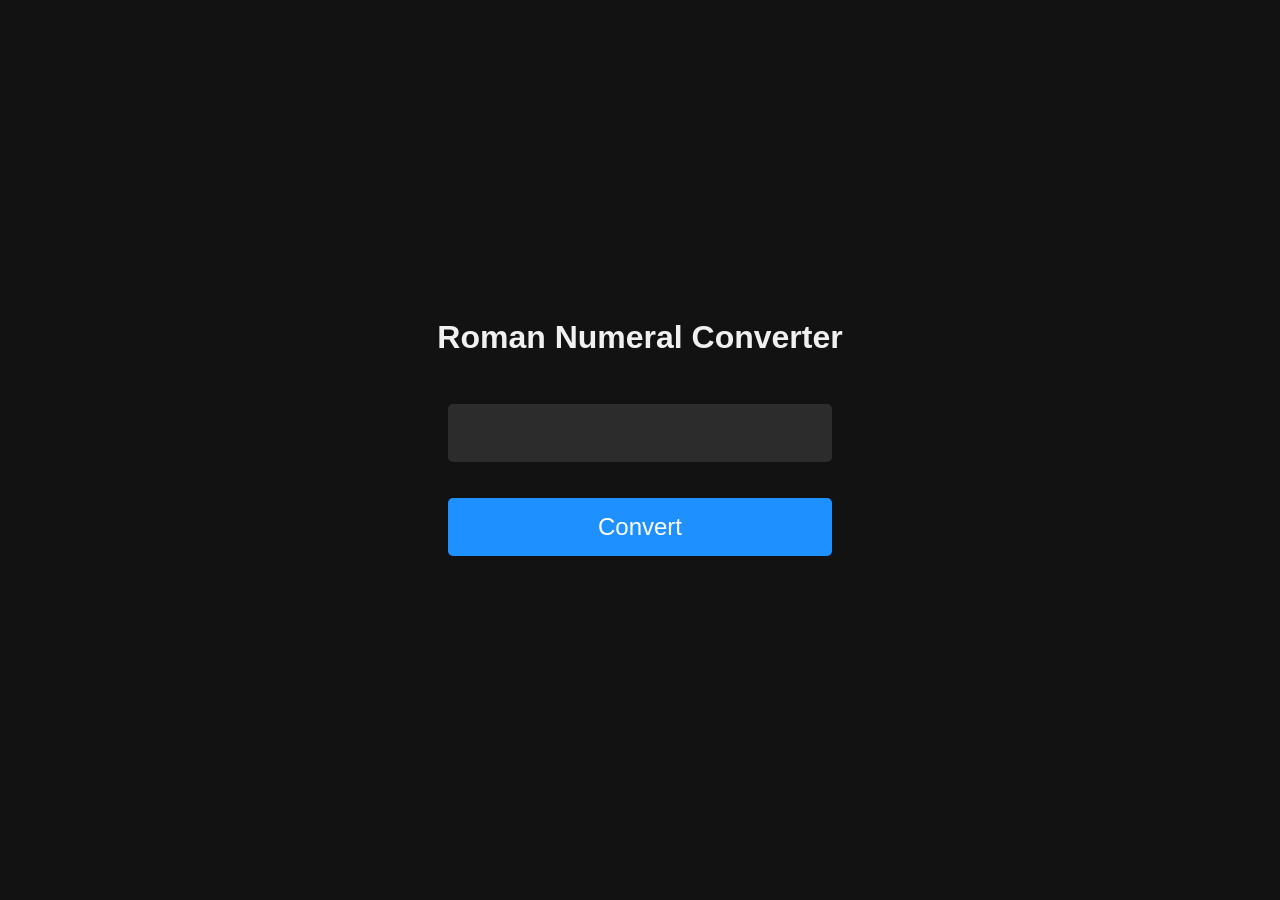
<file: projects/Roman_Number_Converter/index.html>
<!DOCTYPE html>
<html lang="en">
    <head>
        <meta charset="UTF-8">
        <meta name="viewport" content="width=device-width, initial-scale=1.0">
        <link rel="stylesheet" href="style.css">
        <title>Roman Numeral Converter</title>
    </head>
    <body>
        <main id="container">
            <h1>Roman Numeral Converter</h1>
            <input type="number" min="1" id="number" autocomplete="off">
            <button id="convert-btn">Convert</button>
            <div id="output"></div>
        </main>
        <script src="script.js"></script>
    </body>
</html>
</file>
<file: projects/Roman_Number_Converter/style.css>
* {
  padding: 0;
  margin: 0;
  box-sizing: border-box;
  font-family: 'Arial', sans-serif;
}

html, body {
  height: 100%;
  background-color: #121212; /* Darker background for contrast */
}

#container {
  height: 100%;
  display: flex;
  flex-direction: column;
  align-items: center;
  justify-content: center;
}

h1 {
  margin-bottom: 1.5em;
  color: #f0f0f0; /* Lighter color for better readability */
}

#number {
  border: none;
  outline: none;
  padding: 15px;
  background-color: #2c2c2c; /* Slightly lighter gray */
  margin-bottom: 1.5em;
  width: 30%;
  font-size: 1.5rem;
  color: white;
  border-radius: 5px; /* Rounded corners */
  transition: background-color 0.3s ease; /* Smooth transition */
}

#number::placeholder {
   color: #b0b0b0; /* Placeholder color */
}

#number:hover {
   background-color: #3a3a3a; /* Darker on hover */
}

#convert-btn {
  border: none;
  padding: 15px;
  cursor: pointer;
  margin-bottom: 1.5em;
  width: 30%;
  font-size: 1.5rem;
  background-color: dodgerblue; /* Button color */
  color: white; /* Text color */
  border-radius: 5px; /* Rounded corners */
  transition: background-color 0.3s ease, transform 0.2s ease; /* Smooth transition */
}

#convert-btn:hover {
   background-color: #0056b3; /* Darker blue on hover */
   transform: scale(1.05); /* Slightly enlarge on hover */
}

#output {
   background-color: #4caf50; /* Green output box */
   color: white;
   padding: 1.2rem;
   font-size: 2rem;
   border-radius: 5px; /* Rounded corners */
   width: fit-content; /* Adjust width to content */
   margin-top: -10px; /* Overlap slightly with button for aesthetics */
}
</file>
